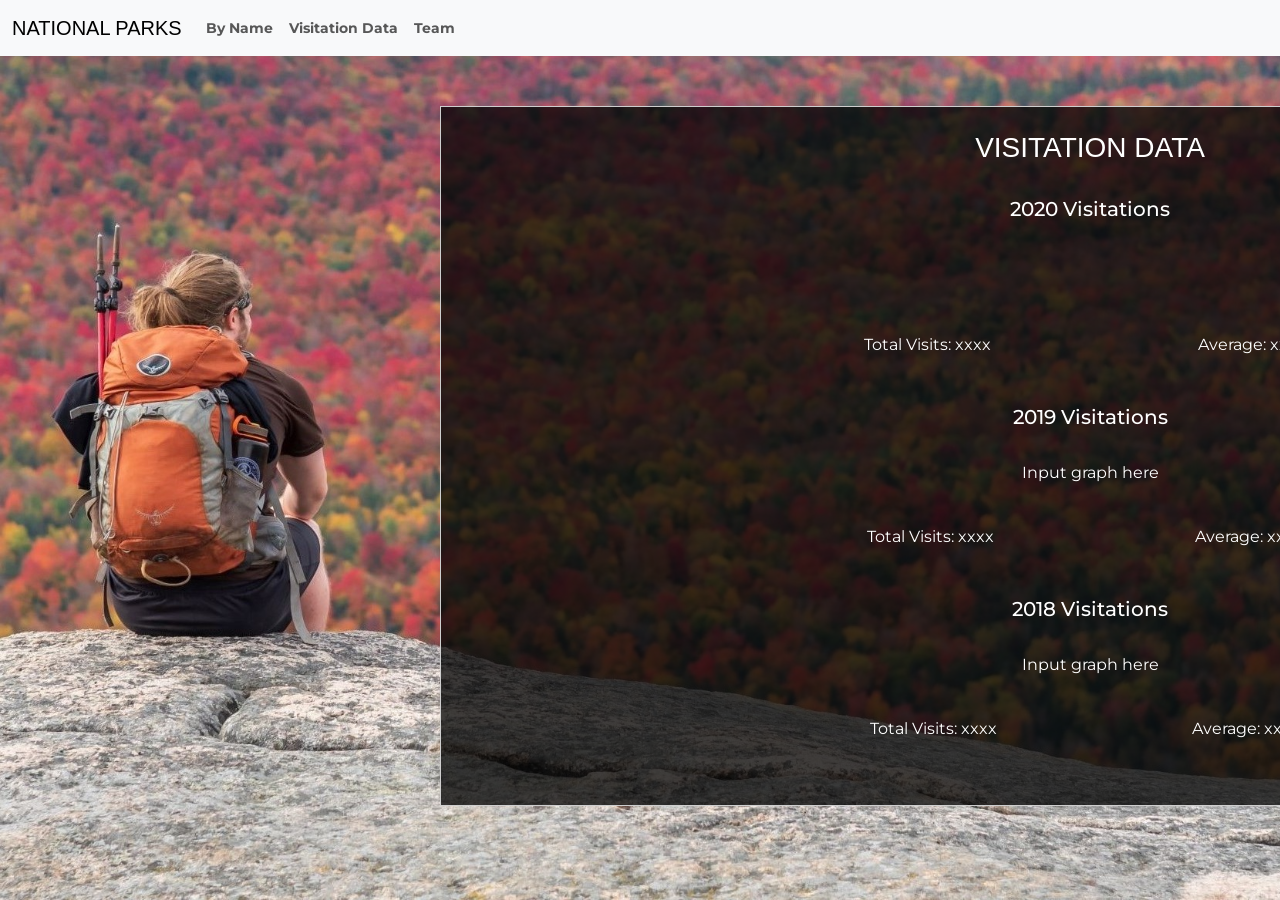
<file: templates/visitation.html>
<!DOCTYPE html>
<html lang="en">
<head>
    <meta charset="UTF-8">
    <title>US National Parks</title>
    <link href="https://cdn.jsdelivr.net/npm/bootstrap@5.1.0/dist/css/bootstrap.min.css" rel="stylesheet" integrity="sha384-KyZXEAg3QhqLMpG8r+8fhAXLRk2vvoC2f3B09zVXn8CA5QIVfZOJ3BCsw2P0p/We" crossorigin="anonymous">
    <script src="https://cdn.plot.ly/plotly-latest.min.js"></script>
    <script src="https://d3js.org/d3.v5.min.js"></script> 
    <link rel="stylesheet" type="text/css" href="../static/css/style_visitation_v17.css">
</head>
<body stype = "overflow: hidden">
    
    <!-- need to edit navbar-->
    <nav class="navbar navbar-expand-lg navbar-light bg-light mask gradient-custom">
        <div class="container-fluid">
            <a class="navbar-brand" href="/index.html">
                 NATIONAL PARKS
            </a>
            <!-- <div class="d-flex"> -->
                <button class="navbar-toggler" type="button" data-bs-toggle="collapse" data-bs-target="#navbarSupportedContent" aria-controls="navbarSupportedContent" aria-expanded="false" aria-label="Toggle navigation">
                    <span class="navbar-toggler-icon"></span>
                </button>
                <div class="collapse navbar-collapse" id="navbarSupportedContent">
                    <ul class="navbar-nav me-auto mb-2 mb-lg-0">
                        <li class="nav-item">
                            <a class="nav-link" href="/name.html">By Name</a>
                        </li>
                        <li class="nav-item">
                            <a class="nav-link" href="/visitation.html">Visitation Data</a>
                        </li>
                        <li class="nav-item">
                            <a class="nav-link" href="/hotels.html">Team</a>
                        </li>
                    </ul>
                </div>
            <!-- </div> -->
        </div>
    </nav>

    <div class ="container-fluid fixed-right" style= "background-color: rgba(0,0,0,.75);overflow:scroll; margin-top: 50px; width: 1300px; height: 700px; margin-left: 440px; border:1px solid #cecece">
        <div class="row">
            <div class="col-lg-12 justify-content-center align-items-center text-center">      
                <br>
                <h3>VISITATION DATA</h3>
                <br>
            </div>

        </div>
        <div class="row">
            <div class="col-lg-12 justify-content-center align-items-center text-center">      
       
                <h5>2020 Visitations</h5>
               
            </div>

       
       <div class="col-lg-12 justify-content-center align-items-center text-center">
        <div class="col-lg-12 text-center">      
        
               <p>
                <br>  
                <div id="plot"></div>
                <br>
                <br></p> 

        </div>

        <div class="row justify-content-center align-items-center text-center">
            <div class="col-lg-3 text-center">      
            
                Total Visits: xxxx
            </div> 
            <div class="col-lg-3 text-center">      
            
                Average: xxxx
                
        </div> 
       
     

        <div class="row">
            <div class="col-lg-12 justify-content-center align-items-center text-center">      
                <br>
                <br>
                <h5>2019 Visitations</h5>
               
            </div>

       
       <div class="col-lg-12 justify-content-center align-items-center text-center">
        <div class="col-lg-12 text-center">      
        
               <p>
                <br>  
                Input graph here
                <br>
                <br></p> 

        </div>

        <div class="row justify-content-center align-items-center">
            <div class="col-lg-3 text-center">      
            
                Total Visits: xxxx
            </div> 
            <div class="col-lg-3 text-center">      
            
                Average: xxxx
            </div>

            
        <div class="row">
            <div class="col-lg-12 justify-content-center align-items-center text-center">      
                <br>
                <br>
                <h5>2018 Visitations</h5>
               
            </div>

       
       <div class="col-lg-12 justify-content-center align-items-center text-center">
        <div class="col-lg-12 text-center">      
        
               <p>
                <br>  
                Input graph here
                <br>
                <br></p> 

        </div>

        <div class="row justify-content-center align-items-center">
            <div class="col-lg-3 text-center">      
            
                Total Visits: xxxx
            </div> 
            <div class="col-lg-3 text-center">      
            
                Average: xxxx
            </div>
    </div>

    <!--/div>
       <aside>
        2020 Visitations
        <ul data-metric="visits">
          <li>
         Total Visits: 356
          </li>
          <li>
            <div class="key">Average</div>
            <div class="val">50</div>   
        </aside>
        <main>
            Insert graph here

        </main>
    
  
    <div class="container">
     
        <div class = "row">
            <div class ="col-12 text-center">
                <h3>Visitation Data</h3>
                <br>
            </div>
       

        </div>
        <div  class = "row">
            <div class="side">      
                    2020 Visitations
                    <ul data-metric="visits">
                      <li>
                        <div class="key">Total Visits</div>
                        <div class="val">356</div>
                      </li>
                      <li>
                        <div class="key">Average</div>
                        <div class="val">50</div>   
            </div>
            <div class="col-md-9 text-center">
                    Input graph here
            </div>
        </div> 
        <div  class = "row">
            <div class="side">      
                    2019 Visitations
                    <ul data-metric="visits">
                      <li>
                        <div class="key">Total Visits</div>
                        <div class="val">356</div>
                      </li>
                      <li>
                        <div class="key">Average</div>
                        <div class="val">50</div>
            
              
            </div>
          
            <div class="col-md-9 text-center">
                    Input graph here
            </div>
        </div>


        <div  class = "row">

            
            <div class="side">      
    

                    2018 Visitations
                    <ul data-metric="visits">
                      <li>
                        <div class="key">Total Visits</div>
                        <div class="val">356</div>
                      </li>
                      <li>
                        <div class="key">Average</div>
                        <div class="val">50</div>
            
              
            </div>
          
            <div class="col-md-9 text-center">
                    Input graph here
            </div>
        </div>
    </div-->

       
      


    <script src="/static/js/plots.js"></script>  
    <script src="https://cdn.jsdelivr.net/npm/bootstrap@5.1.0/dist/js/bootstrap.bundle.min.js" integrity="sha384-U1DAWAznBHeqEIlVSCgzq+c9gqGAJn5c/t99JyeKa9xxaYpSvHU5awsuZVVFIhvj" crossorigin="anonymous"></script>
</body>
</html>
</file>
<file: static/css/style_visitation_v17.css>
@import url('https://fonts.googleapis.com/css2?family=Montserrat&display=swap');
@import url('http://fonts.cdnfonts.com/css/elianto');



body {
  margin: 0;
  color: #fff;
  background-size: cover;
  background-image: url("/static/img/background-visitation-image6.jpg");
  font-family: 'Montserrat', sans-serif; 
}

a.navbar-brand {
    font-family: 'Elianto', sans-serif;
    }
  
a.nav-link {
  font-family: 'Montserrat', sans-serif; 
  font-size: 14px;
  font-weight: bold; 

}
#map,

h3 {
    font-family: 'Elianto', sans-serif;
    }
html {
  height: 100%;
} 

/* width */
::-webkit-scrollbar {
  width: 20px;
}

/* Track */
::-webkit-scrollbar-track {
  box-shadow: inset 0 0 5px grey;
  border-radius: 10px;
}

/* Handle */
::-webkit-scrollbar-thumb {
  background: #fff;
  border-radius: 2px;
  height: 10px;
}
</file>
